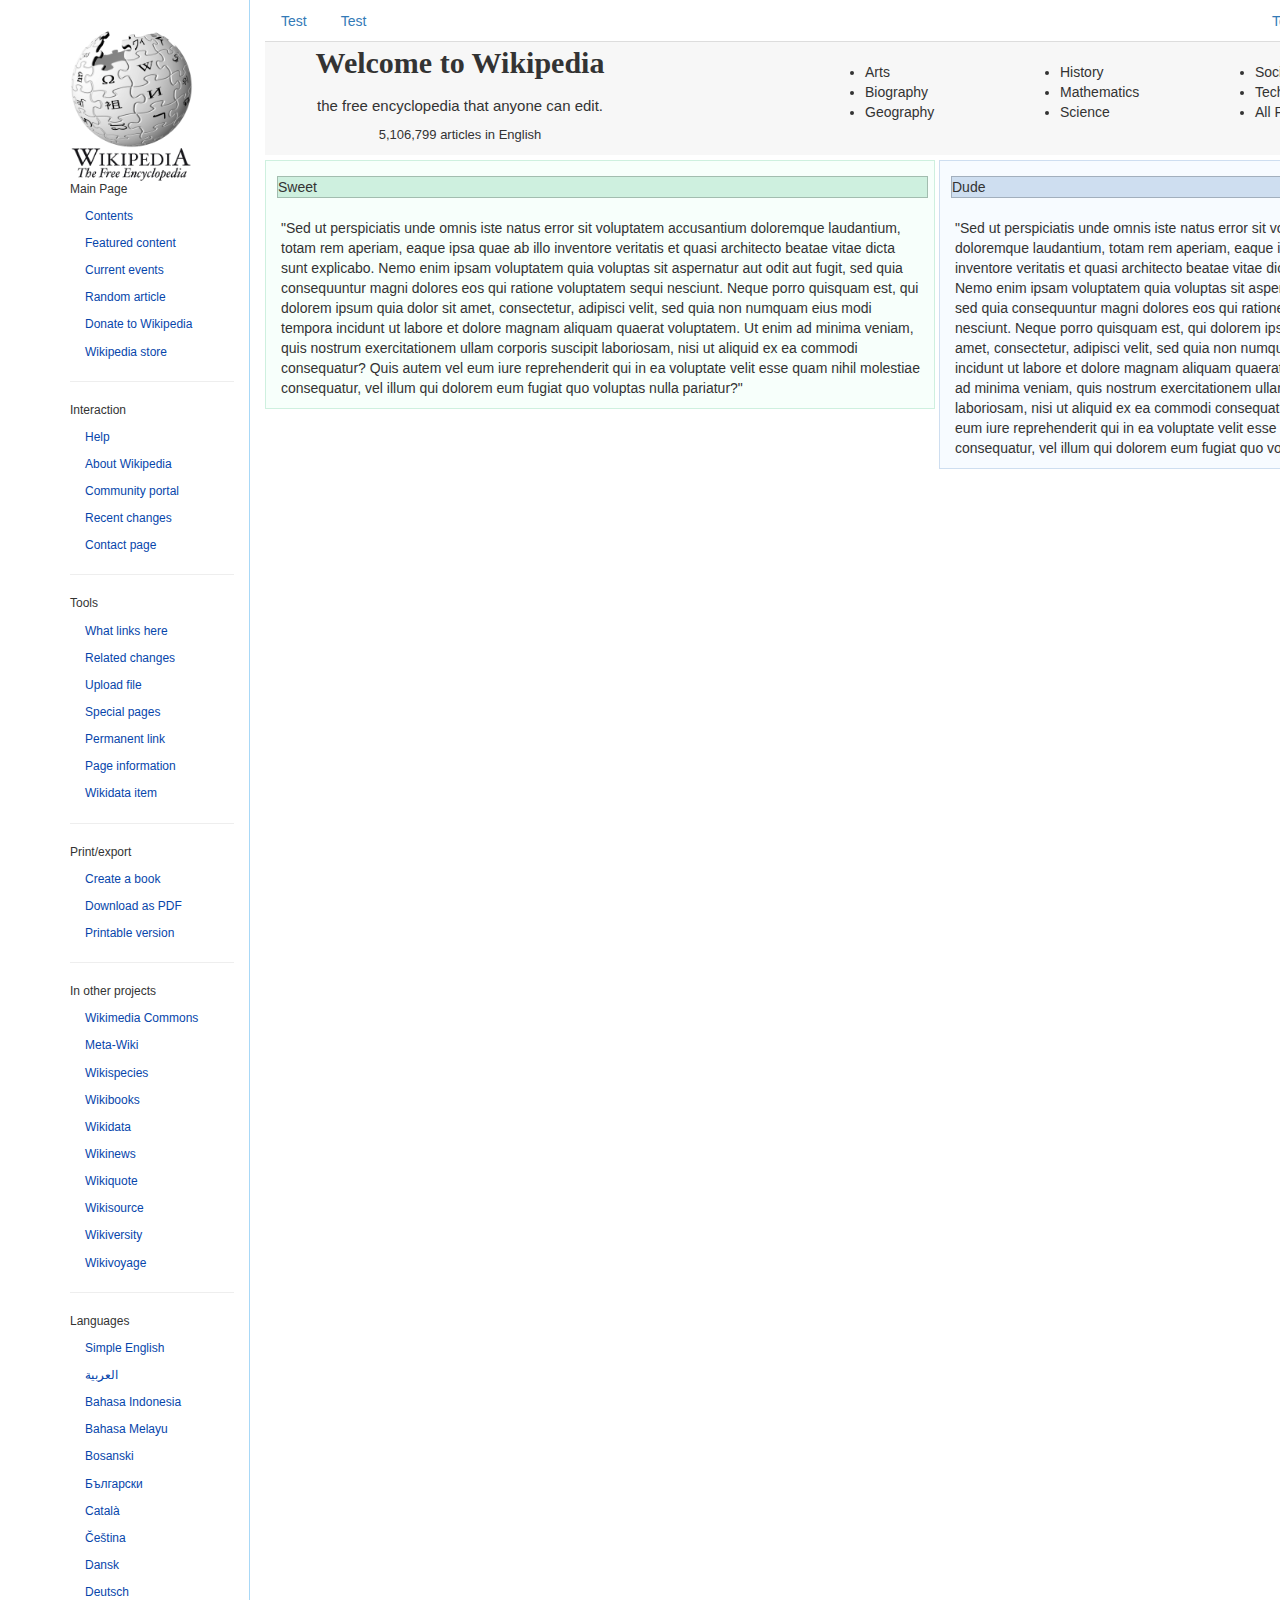
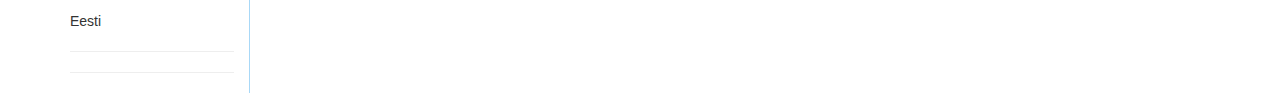
<file: index.html>
<!DOCTYPE html>
<html>
  <head>
    <title>Wikipedia</title>
    <link href="css/bootstrap.min.css" rel="stylesheet" type="text/css">
    <link href="css/styles.css" rel="stylesheet" type="text/css">
  </head>
  <body>
    <div class="container">
      <div class="row">
        <div class="col-sm-2  sidehat">
          <img class="logo" src="img/logo.png">
          <p class="top-list">Main Page<p>
            <div class="side-list">
          <p>Contents</p>
          <p>Featured content</p>
          <p>Current events</p>
          <p>Random article</p>
          <p>Donate to Wikipedia</p>
          <p>Wikipedia store</p>
        </div>
          <hr></hr>
          <p class="top-list">Interaction</p>
          <div class="side-list">
          <p> Help</p>
          <p> About Wikipedia</p>
          <p> Community portal</p>
          <p> Recent changes</p>
          <p> Contact page</p>
        </div>
          <hr></hr>
          <p class="top-list">Tools</p>
          <div class="side-list">
          <p> What links here</p>
          <p> Related changes</p>
          <p> Upload file</p>
          <p> Special pages</p>
          <p> Permanent link</p>
          <p> Page information</p>
          <p> Wikidata item</p>
        </div>
          <hr></hr>
          <p class="top-list"> Print/export</p>
          <div class="side-list">
          <p> Create a book</p>
          <p> Download as PDF</p>
          <p> Printable version</p>
        </div>
          <hr></hr>
          <p class="top-list"> In other projects</p>
          <div class="side-list">
          <p> Wikimedia Commons</p>
          <p> Meta-Wiki</p>
          <p> Wikispecies</p>
          <p> Wikibooks</p>
          <p> Wikidata</p>
          <p> Wikinews</p>
          <p> Wikiquote</p>
          <p> Wikisource</p>
          <p> Wikiversity</p>
          <p> Wikivoyage</p>
        </div>
          <hr></hr>
          <p class="top-list"> Languages</p>
          <div class="side-list">
          <p> Simple English</p>
          <p> العربية</p>
          <p> Bahasa Indonesia</p>
          <p> Bahasa Melayu</p>
          <p> Bosanski</p>
          <p> Български</p>
          <p> Català</p>
          <p> Čeština</p>
          <p> Dansk</p>
          <p> Deutsch</p>
        </div>
Eesti

          <hr></hr>



          <hr></hr>
        </div>
        <div class="container">
          <div class="col-sm-10">
              <div class="container">
                <div class="row">
                <ul class="nav nav-tabs">
                    <li><a href="#">Test</a></li>
                    <li><a href="#">Test</a></li>
                    <li class="pull-right"><a href="#">Test</a></li>
                    <li class="pull-right"><a href="#">Test</a></li>
                    <li class="pull-right"><a href="#">Test</a></li>
                  </ul>
                </div>
              </div>
            <div class="container gera">
              <div class="row cut">
                <div class="col-sm-4">
                  <p class="head">Welcome to Wikipedia</p>
                  <p class="head2">the free encyclopedia that anyone can edit.</p>
                  <p class="head3">5,106,799 articles in English</p>
                </div>
                <div class="col-sm-2">
                  <p></p>
                </div>

                <ul class="col-sm-2">
                  <li>Arts</li>
                  <li>Biography</li>
                  <li>Geography</li>
                </ul>
                <ul class="col-sm-2">
                  <li>History</li>
                  <li>Mathematics</li>
                  <li>Science</li>
                </ul>
                <ul class="col-sm-2">
                  <li>Society</li>
                  <li>Technology</li>
                  <li>All Portals</li>
                </ul>

              </div>
            </div>
            <div class="row">
              <div class="container">
                <div class="col-sm-7">
                  <div class="wik-left">
                  <p class="wik-left-head">Sweet</p>
                  <p class="wik-left-content">"Sed ut perspiciatis unde omnis iste natus error sit voluptatem accusantium doloremque laudantium, totam rem aperiam, eaque ipsa quae ab illo inventore veritatis et quasi architecto beatae vitae dicta sunt explicabo. Nemo enim ipsam voluptatem quia voluptas sit aspernatur aut odit aut fugit, sed quia consequuntur magni dolores eos qui ratione voluptatem sequi nesciunt. Neque porro quisquam est, qui dolorem ipsum quia dolor sit amet, consectetur, adipisci velit, sed quia non numquam eius modi tempora incidunt ut labore et dolore magnam aliquam quaerat voluptatem. Ut enim ad minima veniam, quis nostrum exercitationem ullam corporis suscipit laboriosam, nisi ut aliquid ex ea commodi consequatur? Quis autem vel eum iure reprehenderit qui in ea voluptate velit esse quam nihil molestiae consequatur, vel illum qui dolorem eum fugiat quo voluptas nulla pariatur?"</p>
                </div>
                </div>

                <div class="col-sm-5">
                  <div class="wik-right">
                  <p class="wik-right-head">Dude</p>
                  <p class="wik-right-content">"Sed ut perspiciatis unde omnis iste natus error sit voluptatem accusantium doloremque laudantium, totam rem aperiam, eaque ipsa quae ab illo inventore veritatis et quasi architecto beatae vitae dicta sunt explicabo. Nemo enim ipsam voluptatem quia voluptas sit aspernatur aut odit aut fugit, sed quia consequuntur magni dolores eos qui ratione voluptatem sequi nesciunt. Neque porro quisquam est, qui dolorem ipsum quia dolor sit amet, consectetur, adipisci velit, sed quia non numquam eius modi tempora incidunt ut labore et dolore magnam aliquam quaerat voluptatem. Ut enim ad minima veniam, quis nostrum exercitationem ullam corporis suscipit laboriosam, nisi ut aliquid ex ea commodi consequatur? Quis autem vel eum iure reprehenderit qui in ea voluptate velit esse quam nihil molestiae consequatur, vel illum qui dolorem eum fugiat quo voluptas nulla pariatur?"</p>
                </div>
                </div>
              </div>
                </div>
              </div>
            </div>
          </div>
        </div>
      </div>

    <script src="https://ajax.googleapis.com/ajax/libs/jquery/1.11.3/jquery.min.js"></script>
    <script src="js/bootstrap.min.js"></script>
  </body>
</html>
</file>
<file: css/styles.css>
p.head {
  font-size: 30px;
  font-weight: bolder;
  font-family: serif;
  text-align: center;
}

body {
  font-family: sans-serif;
}

.sidehat {
  border-right-color: #a8d8f7;
  border-right-style: solid;
  border-right-width: 1px;
}
.col-sm-2 {
  padding-top: 20px;
}

.logo {
  padding-top: 10px;
}

.side-list {
  padding-left: 15px;
  color: #0746ab;
  font-size: 12px;
}
.top-list{
  font-size: 12px;
}

.wik-left {
  background-color: #f7fffb;
  margin-left: -15px;
  padding-left: 5px;
  margin-right: -20px;
  border-style: solid;
  border-width: 1px;
  border-color: #cef0df;
  margin-top: 5px;

}

.wik-right {
  background-color: #f7fbff;
  padding-left: 5px;
  margin-right: -44px;
  border-style: solid;
  border-width: 1px;
  border-color: #cedef0;
  margin-left: -6px;
  margin-top: 5px;
}

.wik-left-head {
  background-color: #cef0df;
  border-width: 1px;
  border-style: solid;
  border-color: #a2bdaf;
  margin-top: 15px;
  margin-left: 6px;
  margin-right: 6px;
}

.wik-right-head {
  background-color: #cedef0;
  border-width: 1px;
  border-style: solid;
  border-color: #a2afbd;
  margin-top: 15px;
  margin-left: 6px;
  margin-right: 6px;
}

.wik-left-content {
  padding-left: 10px;
  padding-right: 10px;
  padding-top: 10px;
}

.wik-right-content {
  padding-left: 10px;
  padding-right: 10px;
  padding-top: 10px;
}
.logo {
  width: 75%;
  height: auto;
}

p.head2 {
  font-size: 15px;
  text-align: center;
}

p.head3 {
  font-size: 13px;
    text-align: center;
}
.gera {
  background-color: #f7f7f7;
  border-color: #dbdbdb;
  border-width: 1px;
}
</file>
